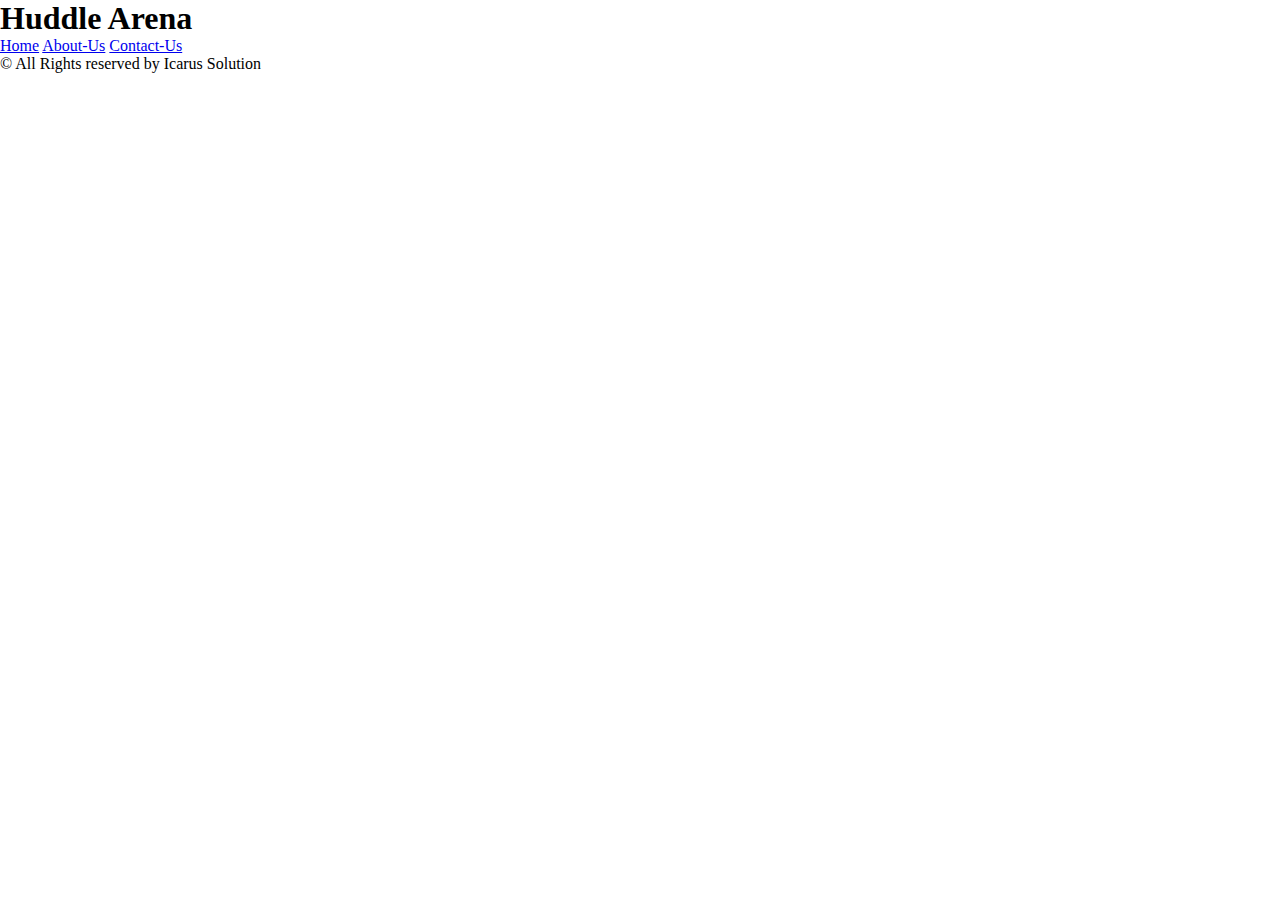
<file: contact-us.html>
<!-- Home Page of the Huddle Arena -->
<!DOCTYPE html>
<html lang="en">
<head>
    <meta charset="UTF-8">
    <meta http-equiv="X-UA-Compatible" content="IE=edge">
    <meta name="viewport" content="width=device-width, initial-scale=1.0">
    <link rel="stylesheet" href="assets/css/style.css">
    <title>Huddle Arena | Contact-Us</title>
</head>
<body>

    <!-- Header of the huddle arena. -->
    <header>
        <div class="navall">
            <div class="left">
                <h1>Huddle Arena</h1>
            </div>
            <div class="right">
                <a href="home.html">Home</a>
                <a href="a">About-Us</a>
                <a href="contact-us.html" class="active">Contact-Us</a>
            </div>
        </div>
    </header>
    <!-- Main Body of the huddle arena. -->
    <main>
        <section>

        </section>
    </main>

    <!-- Footer of the huddle arena. -->
    <footer>
        <p> &#169; All Rights reserved by Icarus Solution</p>
    </footer>

</body>
</html>
</file>
<file: assets/css/style.css>
* {
    box-sizing: border-box;
    margin: 0;
    padding: 0;
    /* font-family: 'Poppins', sans-serif; */
    font-family: 'GlacialIndifferenceRegular';
}

.call{
    width: 100%;
    height: 100vh;
    /* background-image: linear-gradient(#00F2FE,#4FACFE); */
    position: relative;
    padding: 0 5%;
    display: flex;
    align-items: center;
    justify-content: center;
}


nav{
    width: 100%;
    position: absolute;
    top: 0;
    left: 0;
    padding: 20px 8%;
    display: flex;
    align-items: center;
    justify-content: space-between;
}



nav .logo{
    width: 100px;
    padding:10px 10px;  
}

nav ul li{
    list-style: none;
    display: inline-block;
    margin-left: 40px;
}

nav ul li a{
    text-decoration: none;
    color: #2B3990;
    font-size: 17px;
}

.content{
    text-align: center;
}

.content h1{
    font-size: 100px;
    color: #2B3990;
    font-weight: 600;
    transition: 0s;
    
}

.content h1:hover{
-webkit-text-stroke: 1px #2B3990;
color: transparent;
}

.content a{
    text-decoration: none;
    display: inline-block;
    color: #2B3990;
    font-size: 24px;
    border: 2px solid #2B3990;
    padding: 14px 70px;
    border-radius: 50px;
    margin-top: 20px;
}

/* .back-video{
    position: absolute;
    right: 0;
    bottom: 0;
    z-index: -1;
} */

.back-image{
    position: absolute;
    right: 0;
    bottom: 0;
    z-index: -1;
}



@media (min-aspect-ratio: 16/9){
    /* .back-video{
        width: 100%;
        height: auto;
    } */

    .back-image{
        width: 100%;
        height: auto;
    } 
}

@media (max-aspect-ratio: 16/9){
    /* .back-video{
        width: auto;
        height: 100%;
    } */

    .back-image{
        width: auto;
        height: 100%;
    } 
}


.call2{
    width: 100%;
    height: 100vh;
    background-image: linear-gradient(#b5ffdc,#ffff );
    position: relative;
    padding: 0 5%;
    display: flex;
    align-items: center;
    justify-content: center;
}


.image-all{
    width: 100%;
    position: absolute;
    left: 0;
    padding: 20px 8%;
    display: flex;
    align-items: center;
    justify-content: space-between;
}

.image-all .right-1{
    width: 500px;
}

.image-all1 h1{
    font-size: 50px;
    padding: 0px 0px 10px 700px;
    text-align: center;
}

.image-all1 p{
    font-size: 18px;
    padding: 0px 0px 10px 700px;
    text-align: left;
    justify-content: center;
}
</file>
